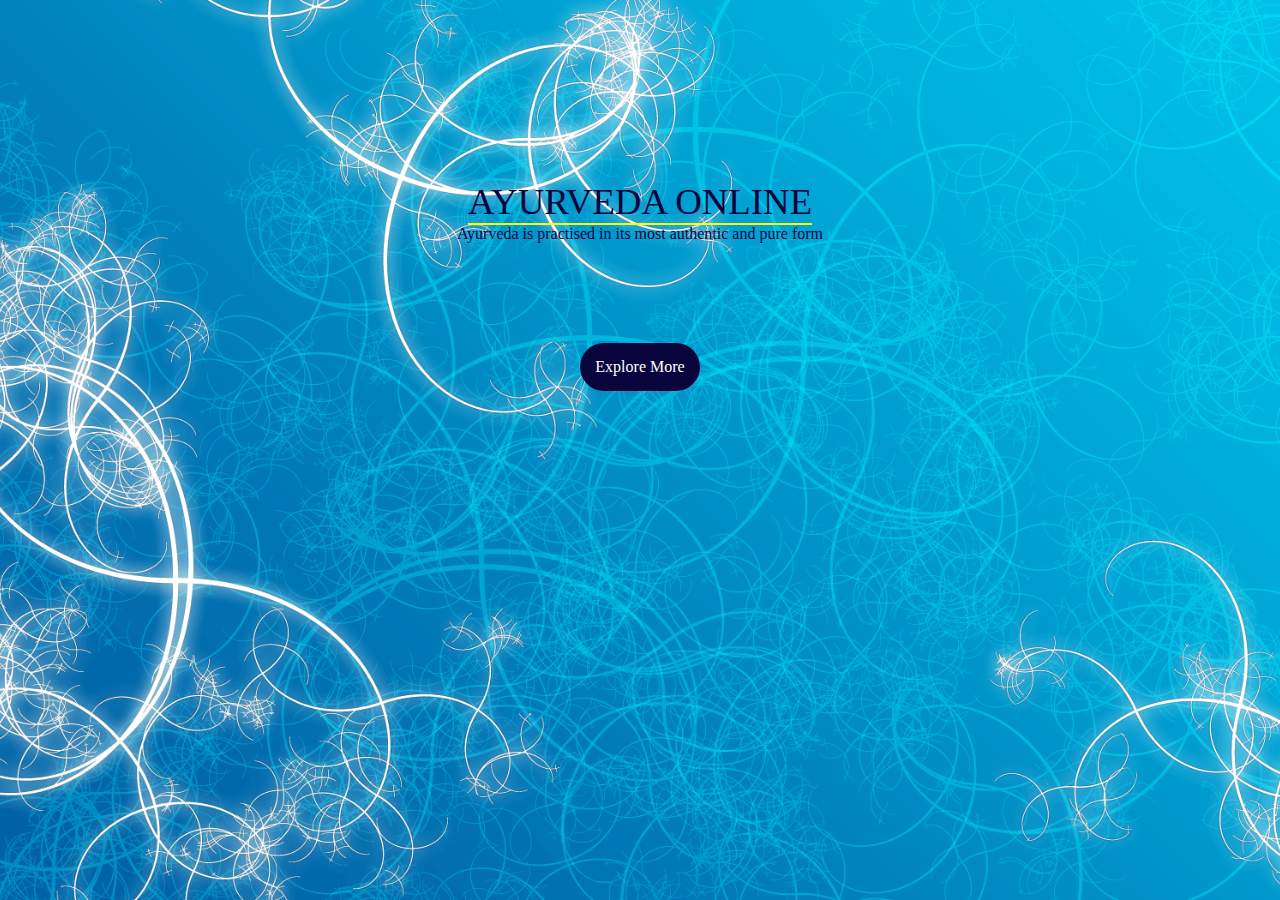
<file: index.html>
<!DOCTYPE html>
<html lang="en">
<head>
    <meta charset="UTF-8">
    <meta name="viewport" content="width=device-width, initial-scale=1.0">
    <title>Ayurveda Online</title>

    <link rel="stylesheet" href="https://cdn.jsdelivr.net/npm/bootstrap@4.5.3/dist/css/bootstrap.min.css" integrity="sha384-TX8t27EcRE3e/ihU7zmQxVncDAy5uIKz4rEkgIXeMed4M0jlfIDPvg6uqKI2xXr2" crossorigin="anonymous">

    <style>
        body {
	        background: url("images/landing\ page\ background\ 2.png") no-repeat center center fixed;
	        background-size: cover;
        }
        #main {
            margin: 0;
            margin-top: 180px;
            width: fit-content;
            border-bottom: 2px solid yellow;
            font-size: 230%;
            color: #0a043c;
            margin-left: auto;
            margin-right: auto;
        }
        #down {
            margin: 0;
            display: flex;
            justify-content: center;
            color: #0a043c;
        }
        a {
            text-decoration: none;
        }
        a:hover {
            text-decoration: none;
        }
        #btn {
            background-color: #0a043c;
            color: white;
            width: fit-content;
            padding: 15px;
            border-radius: 50px;
            margin-left: auto;
            margin-right: auto;
            margin-top: 100px;
        }
        #btn:hover {
            transition: all 1s;
            cursor: pointer;
            box-shadow: 0px 0px 10px 10px #0e49b5;
        }
        img {
            width: 200px;
            height: 200px;
        }

        @media (max-width: 410px) {
            body {
                text-align: justify;
            }
            #main {
                font-size: 190%;
            }
        }

        @media (max-width: 270px) {
            #main {
                font-size: 160%;
            }
        }
    </style>
</head>
<body>
    <p id="main">AYURVEDA ONLINE</p>
    
    <p id="down">Ayurveda is practised in its most authentic and pure form</p>
    
    <a href="index1.html"><p id="btn">Explore More</p></a>
</body>
</html>
</file>
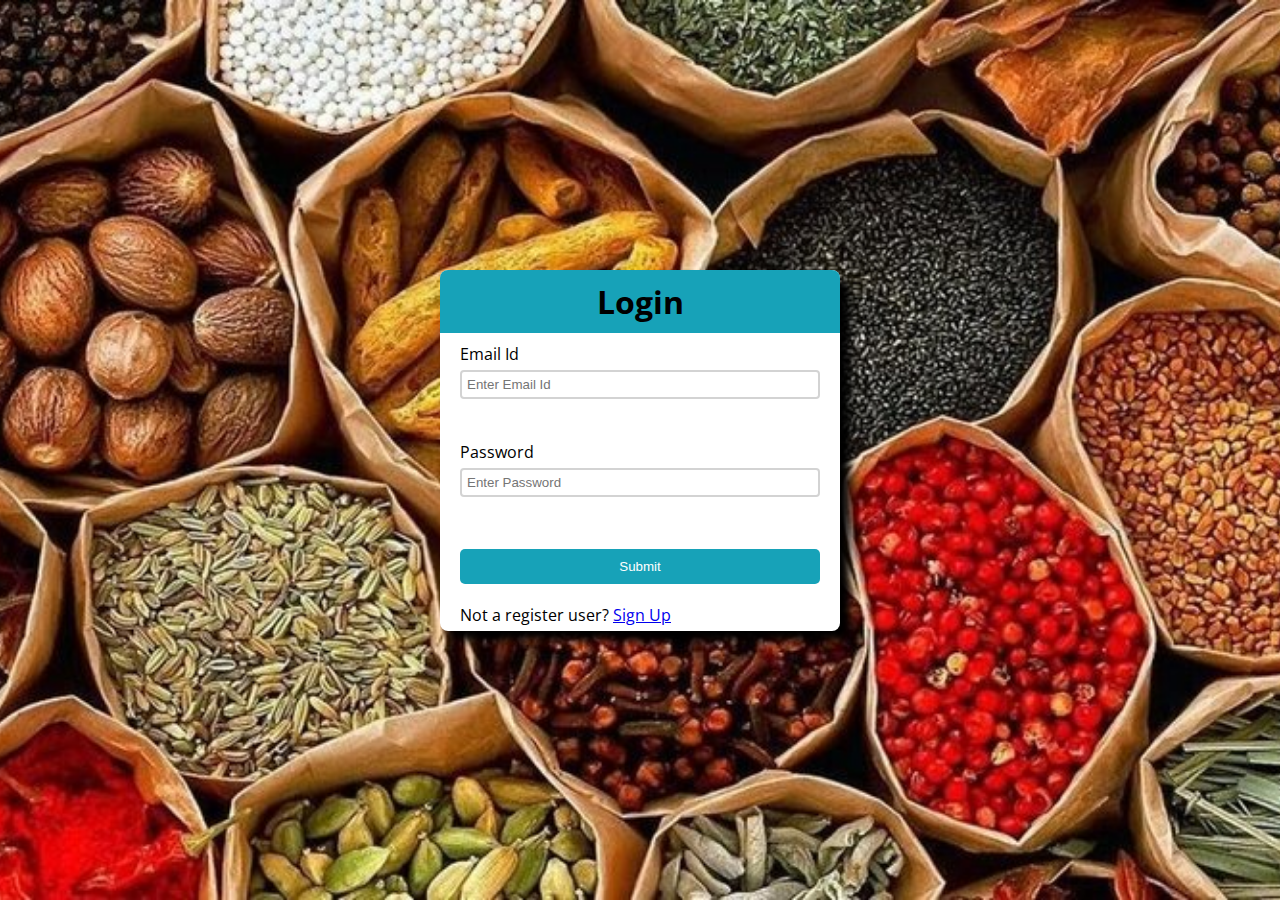
<file: login.html>
<!DOCTYPE html>
<html lang="en">
<head>
    <meta charset="UTF-8">
    <meta name="viewport" content="width=device-width, initial-scale=1.0">
    <title>Sign Up</title>

    <link
    rel="stylesheet"
    href="https://stackpath.bootstrapcdn.com/font-awesome/4.7.0/css/font-awesome.min.css"
  />
  <link
    href="https://fonts.googleapis.com/css2?family=Open+Sans:wght@600&display=swap"
    rel="stylesheet"
  />

  <link rel="stylesheet" href="css/signUp.css">
</head>
<body style=" background-image: url(images/bg.jpg);">
    <div class="container">
        <h1>Login</h1>
        <form class="form" id="form">
         
          <div class="form-data">
            <label for="email">Email Id</label>
            <input type="text" id="email" placeholder="Enter Email Id" />
            <i class="fa fa-check-circle" aria-hidden="true"></i>
            <i class="fa fa-exclamation-circle" aria-hidden="true"></i>
            <small>Error Msg</small>
          </div>
          <div class="form-data">
            <label for="password1">Password</label>
            <input type="password" id="password1" placeholder="Enter Password" />
            <i class="fa fa-check-circle" aria-hidden="true"></i>
            <i class="fa fa-exclamation-circle" aria-hidden="true"></i>
            <small>Error Msg</small>
          </div>
          <button type="submit">Submit</button>
          <label for="label">Not a register user? <a href="signUp.html">Sign Up</a></label>
        </form>
    </div>
        <script>
          var form = document.getElementById("form");
          var email = document.getElementById("email");
          var password1 = document.getElementById("password1");
          var msg = document.querySelector("small");
  
          form.addEventListener("submit", function (e) {
            e.preventDefault();
            checkInput();
          });
  
          function checkInput() {
              let i = 0;
       
            const emailValue = email.value.trim();
            if (emailValue === "") {
              showError(email, "Email can not be blank");
            } else if (!isEmailValid(emailValue)) {
              showError(email, "Email id is not valid");
            } else {
              showSuccess(email);
              i++;
            }
            const password1Value = password1.value.trim();
            if (password1Value === "") {
              showError(password1, "Password can not be blank");
            } else {
              showSuccess(password1);
              i++;
            }
            if(i == 2){

                window.location.href = "cart.html";

            }

           
          }
  
          function showError(input, msg) {
            const formControl = input.parentNode;
            formControl.className = "form-data error";
            const small = formControl.querySelector("small");
            small.innerHTML = msg;
          }
  
          function showSuccess(input) {
            const formControl = input.parentNode;
            formControl.className = "form-data success";
          }
  
          function isEmailValid(email) {
            return /^([a-zA-Z0-9\.\-]+)@([a-zA-Z0-9]+)\.([a-zA-Z]{2,3})$/.test(
              email
            );
          }
  
         
        </script>
      
</body>
</html>
</file>
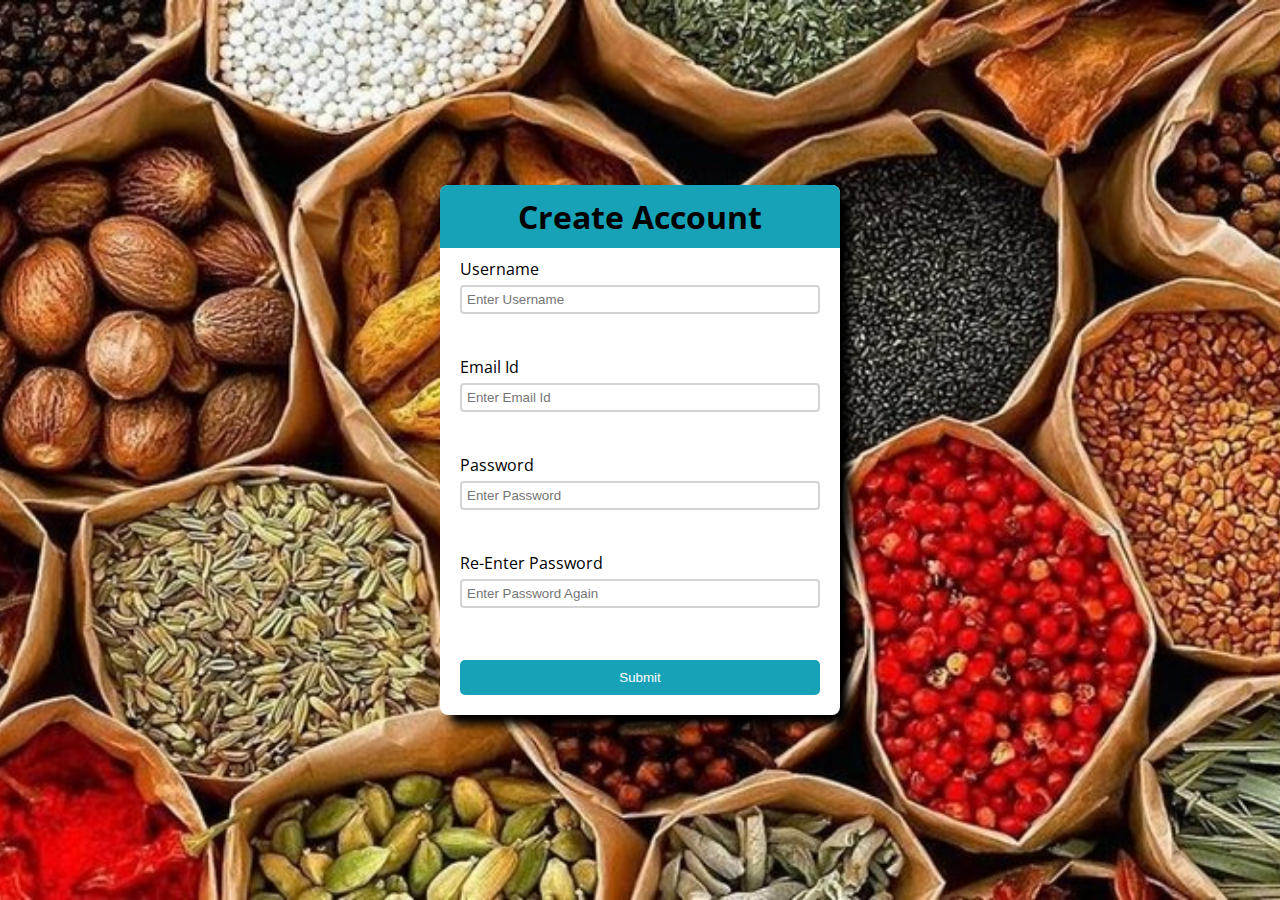
<file: signUp.html>
<!DOCTYPE html>
<html lang="en">

<head>
    <meta charset="UTF-8">
    <meta name="viewport" content="width=device-width, initial-scale=1.0">
    <title>Sign Up</title>

    <link rel="stylesheet" href="https://stackpath.bootstrapcdn.com/font-awesome/4.7.0/css/font-awesome.min.css" />
    <link href="https://fonts.googleapis.com/css2?family=Open+Sans:wght@600&display=swap" rel="stylesheet" />

    <link rel="stylesheet" href="css/signUp.css">
</head>

<body style=" background-image: url(images/bg.jpg);">
    <div class="container">
        <h1>Create Account</h1>
        <form class="form" id="form">
            <div class="form-data">
                <label for="username">Username</label>
                <input type="text" id="username" placeholder="Enter Username" autocomplete="off" />
                <i class="fa fa-check-circle" aria-hidden="true"></i>
                <i class="fa fa-exclamation-circle" aria-hidden="true"></i>
                <small>Error Msg</small>
            </div>
            <div class="form-data">
                <label for="email">Email Id</label>
                <input type="text" id="email" placeholder="Enter Email Id" />
                <i class="fa fa-check-circle" aria-hidden="true"></i>
                <i class="fa fa-exclamation-circle" aria-hidden="true"></i>
                <small>Error Msg</small>
            </div>
            <div class="form-data">
                <label for="password1">Password</label>
                <input type="password" id="password1" placeholder="Enter Password" />
                <i class="fa fa-check-circle" aria-hidden="true"></i>
                <i class="fa fa-exclamation-circle" aria-hidden="true"></i>
                <small>Error Msg</small>
            </div>
            <div class="form-data">
                <label for="password2">Re-Enter Password</label>
                <input type="password" id="password2" placeholder="Enter Password Again" />
                <i class="fa fa-check-circle" aria-hidden="true"></i>
                <i class="fa fa-exclamation-circle" aria-hidden="true"></i>
                <small>Error Msg</small>
            </div>
            <button type="submit">Submit</button>
        </form>
    </div>
    <script>
        var form = document.getElementById("form");
        var username = document.getElementById("username");
        var email = document.getElementById("email");
        var password1 = document.getElementById("password1");
        var password2 = document.getElementById("password2");
        var msg = document.querySelector("small");

        form.addEventListener("submit", function (e) {
            e.preventDefault();
            checkInput();
        });

        function checkInput() {
            let i = 0;
            const usernameValue = username.value.trim();
            if (usernameValue === "") {
                showError(username, "Username can not be blank");
            } else if (!isUsernameValid(usernameValue)) {
                showError(username, "Username is not valid");
            } else {
                showSuccess(username);
                i++;
            }
            const emailValue = email.value.trim();
            if (emailValue === "") {
                showError(email, "Email can not be blank");
            } else if (!isEmailValid(emailValue)) {
                showError(email, "Email id is not valid");
            } else {
                showSuccess(email);
                i++;
            }
            const password1Value = password1.value.trim();
            if (password1Value === "") {
                showError(password1, "Password can not be blank");
            } else {
                showSuccess(password1);
                i++;
            }
            const password2Value = password2.value.trim();
            if (password2Value === "") {
                showError(password2, "Re enter your password");
            } else if (password2Value != password1Value) {
                showError(password2, "Passwords does not match");
            } else {
                showSuccess(password2);
                i++;
            }
            if (i == 4) {

                window.location.href = "login.html";

            }
        }

        function showError(input, msg) {
            const formControl = input.parentNode;
            formControl.className = "form-data error";
            const small = formControl.querySelector("small");
            small.innerHTML = msg;
        }

        function showSuccess(input) {
            const formControl = input.parentNode;
            formControl.className = "form-data success";
        }

        function isEmailValid(email) {
            return /^([a-zA-Z0-9\.\-]+)@([a-zA-Z0-9]+)\.([a-zA-Z]{2,3})$/.test(
                email
            );
        }

        function isUsernameValid(username) {
            return /^([a-z0-9]+)$/.test(username);
        }
    </script>

</body>

</html>
</file>
<file: css/signUp.css>
* {
    margin: 0px;
    padding: 0px;
    box-sizing: border-box;
}

body {
    height: 100vh;
    display: flex;
    align-items: center;
    justify-content: center;
    background-color: #5563aa;
    font-family: 'Open Sans', sans-serif;
    min-width: 222px;
    /* background-image: url(../images/bg.jpg); */
    background-repeat: no-repeat;
    background-position: center;
    background-attachment: fixed;
    background-size: cover;
}

.container {
    background-color: white;
    border-radius: 8px;
    overflow: hidden;
    width: 400px;
    box-shadow: 10px 10px 10px black;
}

h1 {
    text-align: center;
    background-color: #17a2b8;
    padding: 10px;
}

.form-data {
    padding: 10px 0px;
    position: relative;
}

input,
label {
    display: block;
    width: 100%;
}

label {
    margin-bottom: 5px;
}

input {
    padding: 5px;
    border-radius: 4px;
    outline: none;
    border: 2px lightgrey solid;
}

.form-data i {
    position: absolute;
    top: 43px;
    right: 10px;
    display: none;
}

small {
    visibility: hidden;
}

.form {
    padding: 0px 20px;
}

.form button {
    display: block;
    width: 100%;
    background-color:#17a2b8;
    color: white;
    padding: 10px;
    text-align: center;
    outline: none;
    border: none;
    border-radius: 5px;
    margin: 20px 0px;
    transition: all 0.3s ease-in-out;
}

.form button:hover {
    background-color: gray;
    font-size: 15px;
}

.form-data.success input {
    border-color: green;
}

.form-data.success .fa-check-circle {
    color: green;
    display: block;
}

.form-data.error input {
    border-color: red;
}

.form-data.error .fa-exclamation-circle {
    color: red;
    display: block;
}

.form-data.error small {
    color: red;
    visibility: visible;
}
</file>
